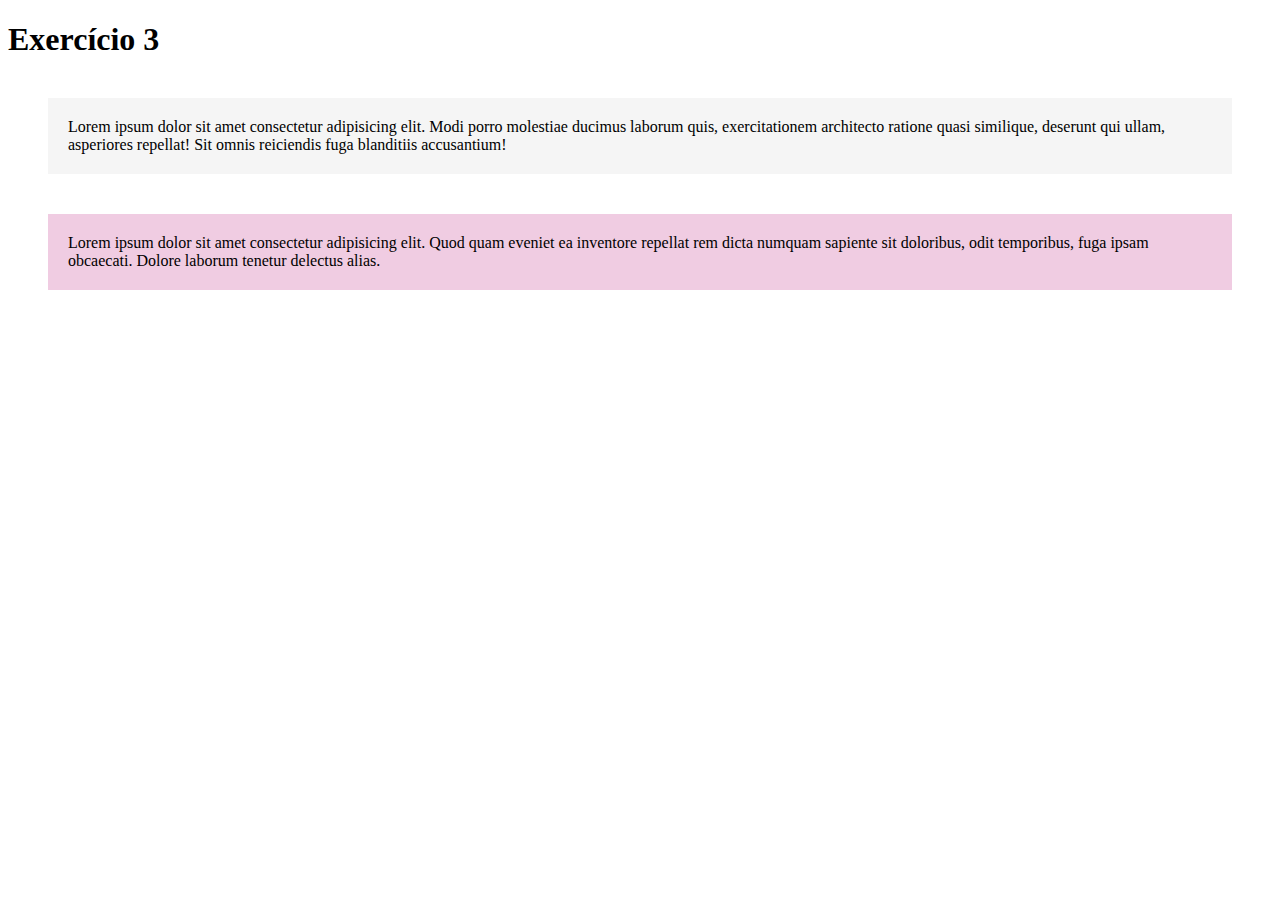
<file: 03-desafioparagrafos-coloridos/index.html>
<!DOCTYPE html>
<html lang="pt-br">
  <head>
    <meta charset="UTF-8" />
    <meta http-equiv="X-UA-Compatible" content="IE=edge" />
    <meta name="viewport" content="width=device-width, initial-scale=1.0" />
    <title>Exercício 3</title>
    <link rel="stylesheet" href="style.css" />
  </head>
  <body>
    <h1>Exercício 3</h1>

    <p class="texto paragrafo-padrao">
      Lorem ipsum dolor sit amet consectetur adipisicing elit. Modi porro
      molestiae ducimus laborum quis, exercitationem architecto ratione quasi
      similique, deserunt qui ullam, asperiores repellat! Sit omnis reiciendis
      fuga blanditiis accusantium!
    </p>

    <p class="texto paragrafo-destacado">
      Lorem ipsum dolor sit amet consectetur adipisicing elit. Quod quam eveniet
      ea inventore repellat rem dicta numquam sapiente sit doloribus, odit
      temporibus, fuga ipsam obcaecati. Dolore laborum tenetur delectus alias.
    </p>
  </body>
</html>
</file>
<file: 03-desafioparagrafos-coloridos/style.css>
.paragrafo-padrao {
  background-color: #f5f5f5;
}

.paragrafo-destacado {
  background-color: #f0cce2;
}

.texto {
  margin: 40px;
  padding: 20px;
}
</file>
